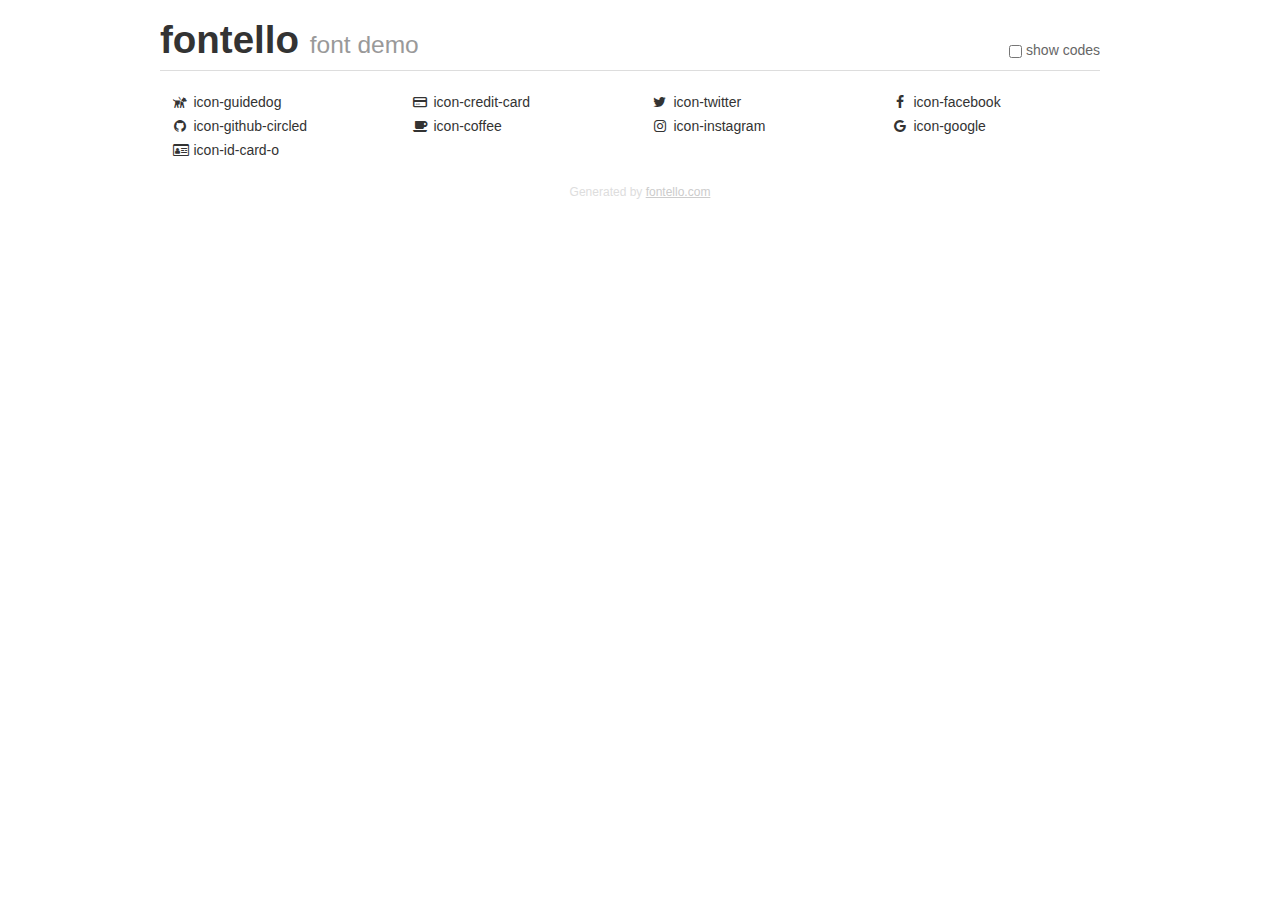
<file: fontello-6d48c0f1/demo.html>
<!DOCTYPE html>
<html>
  <head><!--[if lt IE 9]><script language="javascript" type="text/javascript" src="//html5shim.googlecode.com/svn/trunk/html5.js"></script><![endif]-->
    <meta charset="UTF-8"><style>/*
 * Bootstrap v2.2.1
 *
 * Copyright 2012 Twitter, Inc
 * Licensed under the Apache License v2.0
 * http://www.apache.org/licenses/LICENSE-2.0
 *
 * Designed and built with all the love in the world @twitter by @mdo and @fat.
 */
.clearfix {
  *zoom: 1;
}
.clearfix:before,
.clearfix:after {
  display: table;
  content: "";
  line-height: 0;
}
.clearfix:after {
  clear: both;
}
html {
  font-size: 100%;
  -webkit-text-size-adjust: 100%;
  -ms-text-size-adjust: 100%;
}
a:focus {
  outline: thin dotted #333;
  outline: 5px auto -webkit-focus-ring-color;
  outline-offset: -2px;
}
a:hover,
a:active {
  outline: 0;
}
button,
input,
select,
textarea {
  margin: 0;
  font-size: 100%;
  vertical-align: middle;
}
button,
input {
  *overflow: visible;
  line-height: normal;
}
button::-moz-focus-inner,
input::-moz-focus-inner {
  padding: 0;
  border: 0;
}
body {
  margin: 0;
  font-family: "Helvetica Neue", Helvetica, Arial, sans-serif;
  font-size: 14px;
  line-height: 20px;
  color: #333;
  background-color: #fff;
}
a {
  color: #08c;
  text-decoration: none;
}
a:hover {
  color: #005580;
  text-decoration: underline;
}
.row {
  margin-left: -20px;
  *zoom: 1;
}
.row:before,
.row:after {
  display: table;
  content: "";
  line-height: 0;
}
.row:after {
  clear: both;
}
[class*="span"] {
  float: left;
  min-height: 1px;
  margin-left: 20px;
}
.container,
.navbar-static-top .container,
.navbar-fixed-top .container,
.navbar-fixed-bottom .container {
  width: 940px;
}
.span12 {
  width: 940px;
}
.span11 {
  width: 860px;
}
.span10 {
  width: 780px;
}
.span9 {
  width: 700px;
}
.span8 {
  width: 620px;
}
.span7 {
  width: 540px;
}
.span6 {
  width: 460px;
}
.span5 {
  width: 380px;
}
.span4 {
  width: 300px;
}
.span3 {
  width: 220px;
}
.span2 {
  width: 140px;
}
.span1 {
  width: 60px;
}
[class*="span"].pull-right,
.row-fluid [class*="span"].pull-right {
  float: right;
}
.container {
  margin-right: auto;
  margin-left: auto;
  *zoom: 1;
}
.container:before,
.container:after {
  display: table;
  content: "";
  line-height: 0;
}
.container:after {
  clear: both;
}
p {
  margin: 0 0 10px;
}
.lead {
  margin-bottom: 20px;
  font-size: 21px;
  font-weight: 200;
  line-height: 30px;
}
small {
  font-size: 85%;
}
h1 {
  margin: 10px 0;
  font-family: inherit;
  font-weight: bold;
  line-height: 20px;
  color: inherit;
  text-rendering: optimizelegibility;
}
h1 small {
  font-weight: normal;
  line-height: 1;
  color: #999;
}
h1 {
  line-height: 40px;
}
h1 {
  font-size: 38.5px;
}
h1 small {
  font-size: 24.5px;
}
body {
  margin-top: 90px;
}
.header {
  position: fixed;
  top: 0;
  left: 50%;
  margin-left: -480px;
  background-color: #fff;
  border-bottom: 1px solid #ddd;
  padding-top: 10px;
  z-index: 10;
}
.footer {
  color: #ddd;
  font-size: 12px;
  text-align: center;
  margin-top: 20px;
}
.footer a {
  color: #ccc;
  text-decoration: underline;
}
.the-icons {
  font-size: 14px;
  line-height: 24px;
}
.switch {
  position: absolute;
  right: 0;
  bottom: 10px;
  color: #666;
}
.switch input {
  margin-right: 0.3em;
}
.codesOn .i-name {
  display: none;
}
.codesOn .i-code {
  display: inline;
}
.i-code {
  display: none;
}
@font-face {
      font-family: 'fontello';
      src: url('./font/fontello.eot?69967280');
      src: url('./font/fontello.eot?69967280#iefix') format('embedded-opentype'),
           url('./font/fontello.woff?69967280') format('woff'),
           url('./font/fontello.ttf?69967280') format('truetype'),
           url('./font/fontello.svg?69967280#fontello') format('svg');
      font-weight: normal;
      font-style: normal;
    }
     
     
    .demo-icon
    {
      font-family: "fontello";
      font-style: normal;
      font-weight: normal;
      speak: never;
     
      display: inline-block;
      text-decoration: inherit;
      width: 1em;
      margin-right: .2em;
      text-align: center;
      /* opacity: .8; */
     
      /* For safety - reset parent styles, that can break glyph codes*/
      font-variant: normal;
      text-transform: none;
     
      /* fix buttons height, for twitter bootstrap */
      line-height: 1em;
     
      /* Animation center compensation - margins should be symmetric */
      /* remove if not needed */
      margin-left: .2em;
     
      /* You can be more comfortable with increased icons size */
      /* font-size: 120%; */
     
      /* Font smoothing. That was taken from TWBS */
      -webkit-font-smoothing: antialiased;
      -moz-osx-font-smoothing: grayscale;
     
      /* Uncomment for 3D effect */
      /* text-shadow: 1px 1px 1px rgba(127, 127, 127, 0.3); */
    }
     </style>
    <link rel="stylesheet" href="css/animation.css"><!--[if IE 7]><link rel="stylesheet" href="css/" + font.fontname + "-ie7.css"><![endif]-->
    <script>
      function toggleCodes(on) {
        var obj = document.getElementById('icons');
      
        if (on) {
          obj.className += ' codesOn';
        } else {
          obj.className = obj.className.replace(' codesOn', '');
        }
      }
      
    </script>
  </head>
  <body>
    <div class="container header">
      <h1>fontello <small>font demo</small></h1>
      <label class="switch">
        <input type="checkbox" onclick="toggleCodes(this.checked)">show codes
      </label>
    </div>
    <div class="container" id="icons">
      <div class="row">
        <div class="the-icons span3" title="Code: 0xe800"><i class="demo-icon icon-guidedog">&#xe800;</i> <span class="i-name">icon-guidedog</span><span class="i-code">0xe800</span></div>
        <div class="the-icons span3" title="Code: 0xe801"><i class="demo-icon icon-credit-card">&#xe801;</i> <span class="i-name">icon-credit-card</span><span class="i-code">0xe801</span></div>
        <div class="the-icons span3" title="Code: 0xf099"><i class="demo-icon icon-twitter">&#xf099;</i> <span class="i-name">icon-twitter</span><span class="i-code">0xf099</span></div>
        <div class="the-icons span3" title="Code: 0xf09a"><i class="demo-icon icon-facebook">&#xf09a;</i> <span class="i-name">icon-facebook</span><span class="i-code">0xf09a</span></div>
      </div>
      <div class="row">
        <div class="the-icons span3" title="Code: 0xf09b"><i class="demo-icon icon-github-circled">&#xf09b;</i> <span class="i-name">icon-github-circled</span><span class="i-code">0xf09b</span></div>
        <div class="the-icons span3" title="Code: 0xf0f4"><i class="demo-icon icon-coffee">&#xf0f4;</i> <span class="i-name">icon-coffee</span><span class="i-code">0xf0f4</span></div>
        <div class="the-icons span3" title="Code: 0xf16d"><i class="demo-icon icon-instagram">&#xf16d;</i> <span class="i-name">icon-instagram</span><span class="i-code">0xf16d</span></div>
        <div class="the-icons span3" title="Code: 0xf1a0"><i class="demo-icon icon-google">&#xf1a0;</i> <span class="i-name">icon-google</span><span class="i-code">0xf1a0</span></div>
      </div>
      <div class="row">
        <div class="the-icons span3" title="Code: 0xf2c3"><i class="demo-icon icon-id-card-o">&#xf2c3;</i> <span class="i-name">icon-id-card-o</span><span class="i-code">0xf2c3</span></div>
      </div>
    </div>
    <div class="container footer">Generated by <a href="https://fontello.com">fontello.com</a></div>
  </body>
</html>
</file>
<file: fontello-6d48c0f1/css/animation.css>
/*
   Animation example, for spinners
*/
.animate-spin {
  -moz-animation: spin 2s infinite linear;
  -o-animation: spin 2s infinite linear;
  -webkit-animation: spin 2s infinite linear;
  animation: spin 2s infinite linear;
  display: inline-block;
}
@-moz-keyframes spin {
  0% {
    -moz-transform: rotate(0deg);
    -o-transform: rotate(0deg);
    -webkit-transform: rotate(0deg);
    transform: rotate(0deg);
  }

  100% {
    -moz-transform: rotate(359deg);
    -o-transform: rotate(359deg);
    -webkit-transform: rotate(359deg);
    transform: rotate(359deg);
  }
}
@-webkit-keyframes spin {
  0% {
    -moz-transform: rotate(0deg);
    -o-transform: rotate(0deg);
    -webkit-transform: rotate(0deg);
    transform: rotate(0deg);
  }

  100% {
    -moz-transform: rotate(359deg);
    -o-transform: rotate(359deg);
    -webkit-transform: rotate(359deg);
    transform: rotate(359deg);
  }
}
@-o-keyframes spin {
  0% {
    -moz-transform: rotate(0deg);
    -o-transform: rotate(0deg);
    -webkit-transform: rotate(0deg);
    transform: rotate(0deg);
  }

  100% {
    -moz-transform: rotate(359deg);
    -o-transform: rotate(359deg);
    -webkit-transform: rotate(359deg);
    transform: rotate(359deg);
  }
}
@-ms-keyframes spin {
  0% {
    -moz-transform: rotate(0deg);
    -o-transform: rotate(0deg);
    -webkit-transform: rotate(0deg);
    transform: rotate(0deg);
  }

  100% {
    -moz-transform: rotate(359deg);
    -o-transform: rotate(359deg);
    -webkit-transform: rotate(359deg);
    transform: rotate(359deg);
  }
}
@keyframes spin {
  0% {
    -moz-transform: rotate(0deg);
    -o-transform: rotate(0deg);
    -webkit-transform: rotate(0deg);
    transform: rotate(0deg);
  }

  100% {
    -moz-transform: rotate(359deg);
    -o-transform: rotate(359deg);
    -webkit-transform: rotate(359deg);
    transform: rotate(359deg);
  }
}
</file>
